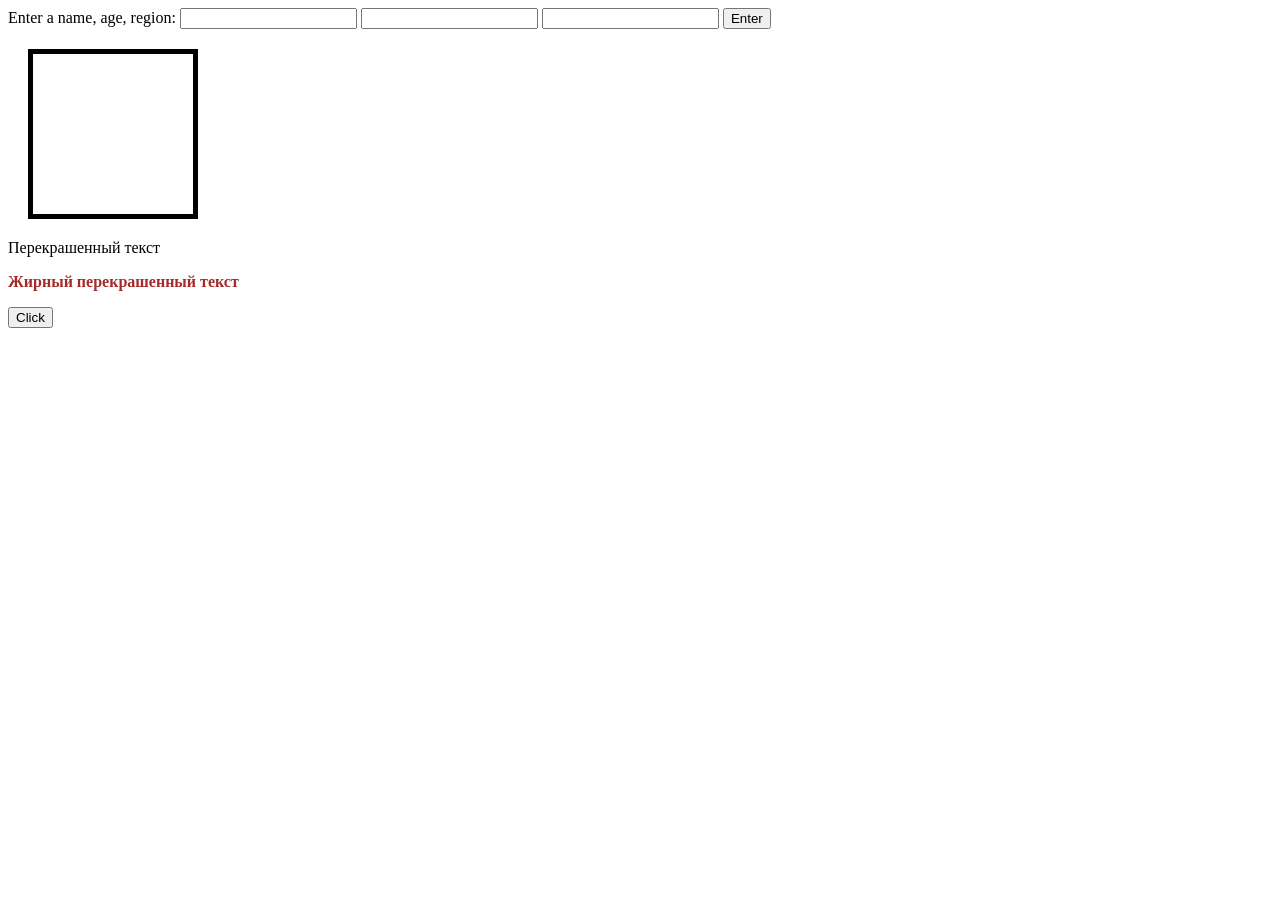
<file: index.html>
<!DOCTYPE html>
<html lang="en">
<head>
    <meta charset="UTF-8">
    <meta name="viewport" content="width=device-width, initial-scale=1.0">
    <title>Document</title>
    <link rel="stylesheet" href="style/css1.css">
</head>
<body>
 

    <label for="select">Enter a name, age, region: </label>
    <input type="text" id="text" />
    <input type="text" id="text" />
    <input type="text" id="text" />
    <input type="submit" id="select" value="Enter"/>
    <div class="box">
        <p id="textEl"></p>
    </div>
    

    <p>Перекрашенный текст</p>

    <p class="colorText" id="paragraf">Жирный перекрашенный текст</p>

    <button id="click">Click</button>

    
    
    <script src="dev5.js"></script>
    
    
</body>
</html>
</file>
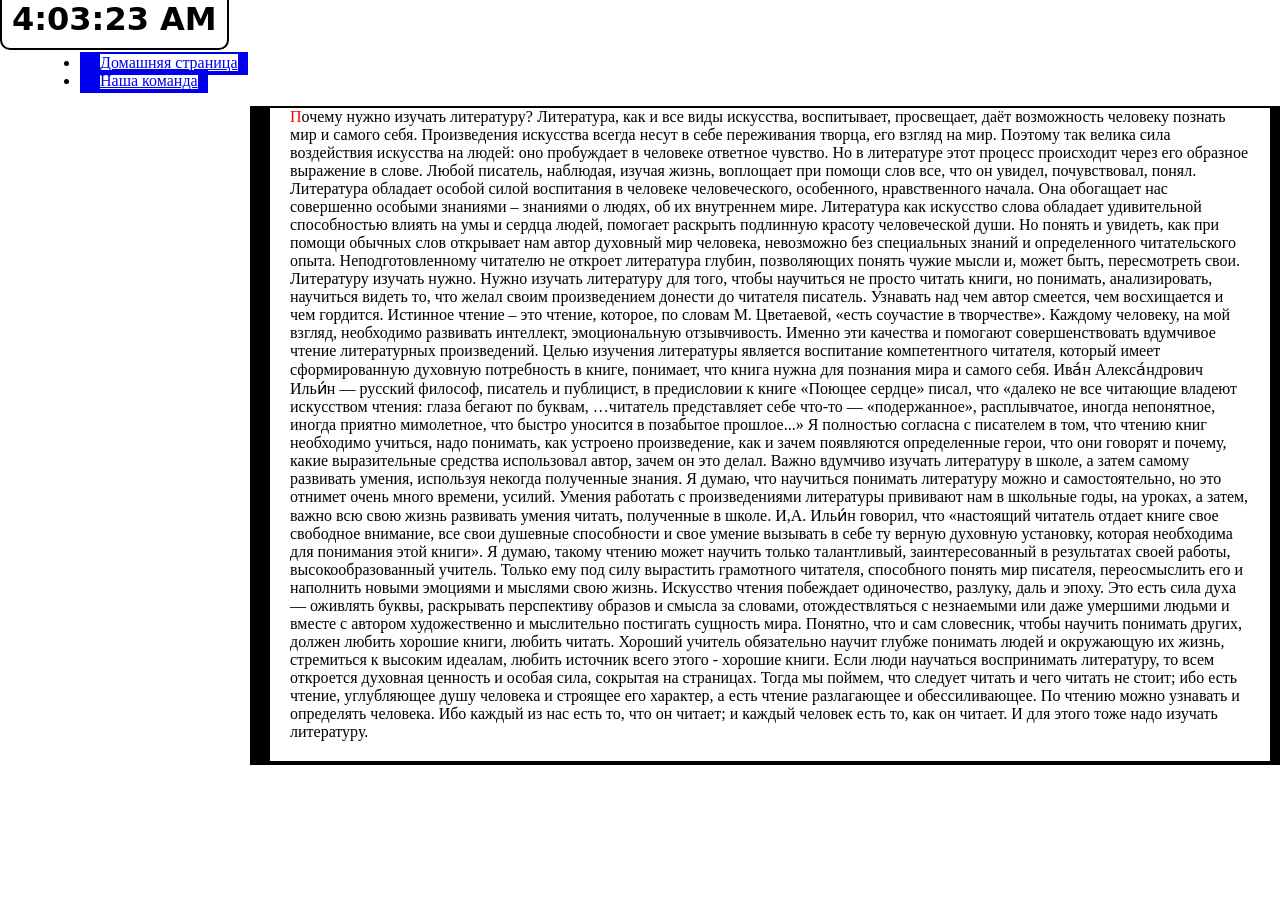
<file: Тестовый сайт с JS/index.html>
<!DOCTYPE html>
<html lang="en">
<head>
    <meta charset="UTF-8">
    <meta http-equiv="X-UA-Compatible" content="IE=edge">
    <meta name="viewport" content="width=device-width, initial-scale=1.0">

    <title> Website </title>


    <script src="main.js"></script>
    <link rel="stylesheet" href="css.css">


</head>
<body>
    <span id="clock"></span>

  <dir >
        <nav>
            <ul>
                <li><a href="#">Домашняя страница</a></li>
                <li><a href="#">Наша команда</a></li>

            </ul>
        </nav>
  </dir>





    <p> Почему нужно изучать литературу?
        Литература, как и все виды  искусства, воспитывает, просвещает, даёт возможность человеку познать мир и самого себя. Произведения искусства всегда несут в себе переживания творца, его взгляд на мир. Поэтому так велика сила воздействия искусства на людей: оно пробуждает в человеке ответное чувство. Но в  литературе этот процесс происходит  через его образное выражение в слове. Любой писатель, наблюдая, изучая жизнь, воплощает при помощи слов все, что он увидел, почувствовал, понял. Литература обладает особой силой воспитания в человеке человеческого, особенного, нравственного начала. Она обогащает нас совершенно особыми знаниями – знаниями о людях, об их внутреннем мире. Литература как искусство слова обладает удивительной способностью влиять на умы и сердца людей, помогает раскрыть подлинную красоту человеческой души. Но понять и увидеть, как при помощи обычных слов открывает нам автор духовный мир человека, невозможно без специальных знаний и определенного  читательского опыта. Неподготовленному читателю не откроет литература глубин, позволяющих понять чужие мысли и, может быть, пересмотреть свои.
        Литературу изучать нужно. Нужно изучать литературу для того, чтобы научиться не просто читать книги, но понимать, анализировать, научиться видеть то, что желал своим произведением донести до читателя писатель. Узнавать над чем автор смеется, чем восхищается и чем гордится.
        Истинное чтение – это чтение, которое, по словам М. Цветаевой, «есть соучастие в творчестве». Каждому человеку, на мой взгляд, необходимо развивать интеллект, эмоциональную отзывчивость.  Именно эти качества  и помогают совершенствовать  вдумчивое чтение литературных произведений. Целью изучения литературы является воспитание компетентного читателя, который имеет сформированную духовную потребность в книге, понимает, что книга нужна для  познания мира и самого себя.
        Ива́н Алекса́ндрович Ильи́н — русский философ, писатель и публицист,  в  предисловии к книге «Поющее сердце» писал, что «далеко не все читающие владеют искусством чтения: глаза бегают по буквам, …читатель представляет себе что-то — «подержанное», расплывчатое, иногда непонятное, иногда приятно мимолетное, что быстро уносится в позабытое прошлое...»
        Я полностью согласна с писателем в том, что чтению книг необходимо учиться, надо понимать, как устроено произведение, как и зачем появляются определенные герои, что они говорят и почему, какие выразительные средства использовал автор, зачем он это делал. Важно вдумчиво изучать литературу в школе, а затем самому развивать умения, используя некогда полученные знания.
        Я думаю, что научиться понимать литературу можно и  самостоятельно, но это отнимет очень много времени, усилий.  Умения работать с произведениями литературы прививают нам в школьные годы, на уроках, а затем, важно всю свою жизнь развивать умения читать, полученные в школе.
        И,А. Ильи́н говорил, что «настоящий читатель отдает книге свое свободное внимание, все свои душевные способности и свое умение вызывать в себе ту верную духовную установку, которая необходима для понимания этой книги».
        Я думаю, такому чтению может научить только талантливый, заинтересованный в результатах своей работы, высокообразованный учитель. Только ему под силу вырастить грамотного читателя, способного понять мир писателя, переосмыслить его и наполнить новыми эмоциями и мыслями свою жизнь. Искусство чтения побеждает одиночество, разлуку, даль и эпоху. Это есть сила духа — оживлять буквы, раскрывать перспективу образов и смысла за словами, отождествляться с незнаемыми или даже умершими людьми и вместе с автором художественно и мыслительно постигать сущность мира.
        Понятно, что и  сам словесник, чтобы  научить понимать других, должен любить хорошие книги, любить читать. Хороший учитель обязательно научит  глубже понимать людей и окружающую их жизнь,  стремиться к высоким идеалам,  любить источник всего этого - хорошие книги.
        Если люди научаться воспринимать  литературу, то  всем откроется духовная ценность и особая сила, сокрытая на страницах. Тогда мы поймем, что следует читать и чего читать не стоит; ибо есть чтение, углубляющее душу человека и строящее его характер, а есть чтение разлагающее и обессиливающее. По чтению можно узнавать и определять человека. Ибо каждый из нас есть то, что он читает; и каждый человек есть то, как он читает.  И для этого тоже надо изучать литературу.

    </p>





</body>
</html>
</file>
<file: style/css1.css>
p{
    color: rgb(0, 0, 0);
}

.box{
    width: 100px;
    height: 100px;
    margin: 20px;
    padding: 30px;
    border: 5px solid rgb(0, 0, 0);
}
 /*
body{
    background-color: rgba(3, 0, 201, 0.178);
    background-attachment: local;
    background-image: url('https://habrastorage.org/getpro/habr/upload_files/2f2/2ef/594/2f22ef594a56d6bc0cd610d465a1508b.png');
    background-clip: border-box;
    background-image: linear-gradient(red, green);
}
*/

.colorText{
    color: brown;
    font-weight: 800;
}
</file>
<file: Тестовый сайт с JS/css.css>
body {
    display: block;
    margin: 0;


}





#clock {
    font: bold 24pt sans;
    background: #fff;
    padding: 10px;
    border: solid black 2px;
    border-radius: 10px;
}


    p {
        border: 1px solid black;
        padding: 10px;

    }

    p:first-letter {
     color: red;
    }


    p {
         margin: 0 0 0 250px;
        padding: 0 20px 20px 20px;
    }

p {
    border-style: solid;
    border-width: 2px 10px 4px 20px;
}
a {
    border-style: solid;
    border-width: 2px 10px 4px 20px;
}
</file>
